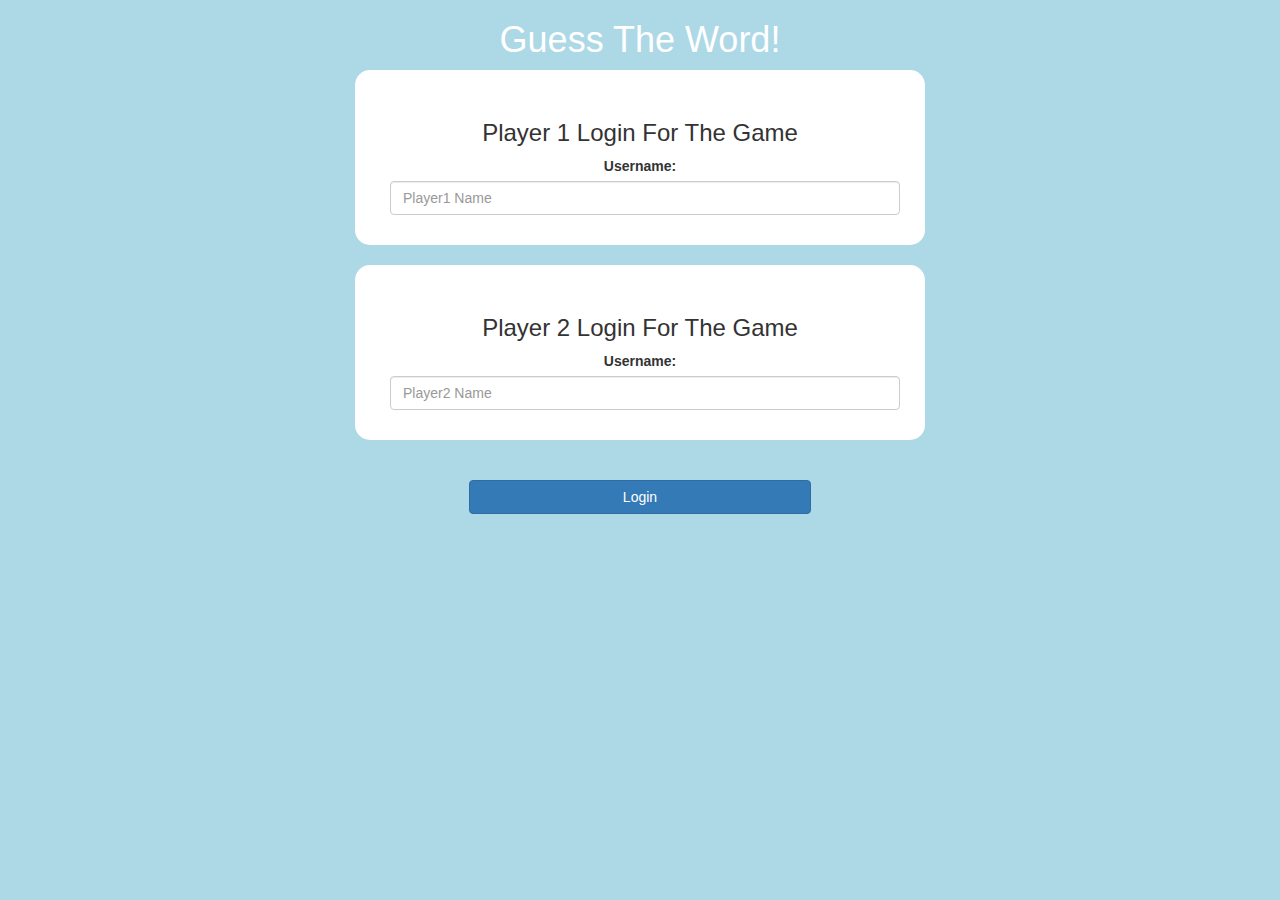
<file: index.html>
<!DOCTYPE html>
<html>
<head>
	<title>Guess The Word</title>

<meta name="viewport" content="width=device-width, initial-scale=1">
<link rel="stylesheet" href="https://maxcdn.bootstrapcdn.com/bootstrap/3.4.0/css/bootstrap.min.css">
<script src="https://ajax.googleapis.com/ajax/libs/jquery/3.4.1/jquery.min.js"></script>
<script src="https://maxcdn.bootstrapcdn.com/bootstrap/3.4.0/js/bootstrap.min.js"></script>

<link rel="stylesheet" type="text/css" href="game.css">

<script src="game_login.js"></script>
</head>
<body>
<div class="container">
<center>
	<h1 style="color: white;">Guess The Word!</h1>
	<div class="col-lg-4 col-md-8 col-sm-8 col-xs-11 login_div1">
		<h3>Player 1 Login For The Game</h3>
		<label>Username: </label>
		<input type="text" id="player1_name" class="form-control" placeholder="Player1 Name">
		<br>
	</div>
	<br>
	<div class="col-lg-4 col-md-8 col-sm-8 col-xs-11 login_div2">
		<h3>Player 2 Login For The Game</h3>
		<label>Username: </label>
		<input type="text" id="player2_name" class="form-control" placeholder="Player2 Name">
	</div>
	<br>
	<br>
	<button style="width:30%" class="btn btn-primary" onclick="add_user()">Login</button>
</center>
</div>
</body>
</html>
</file>
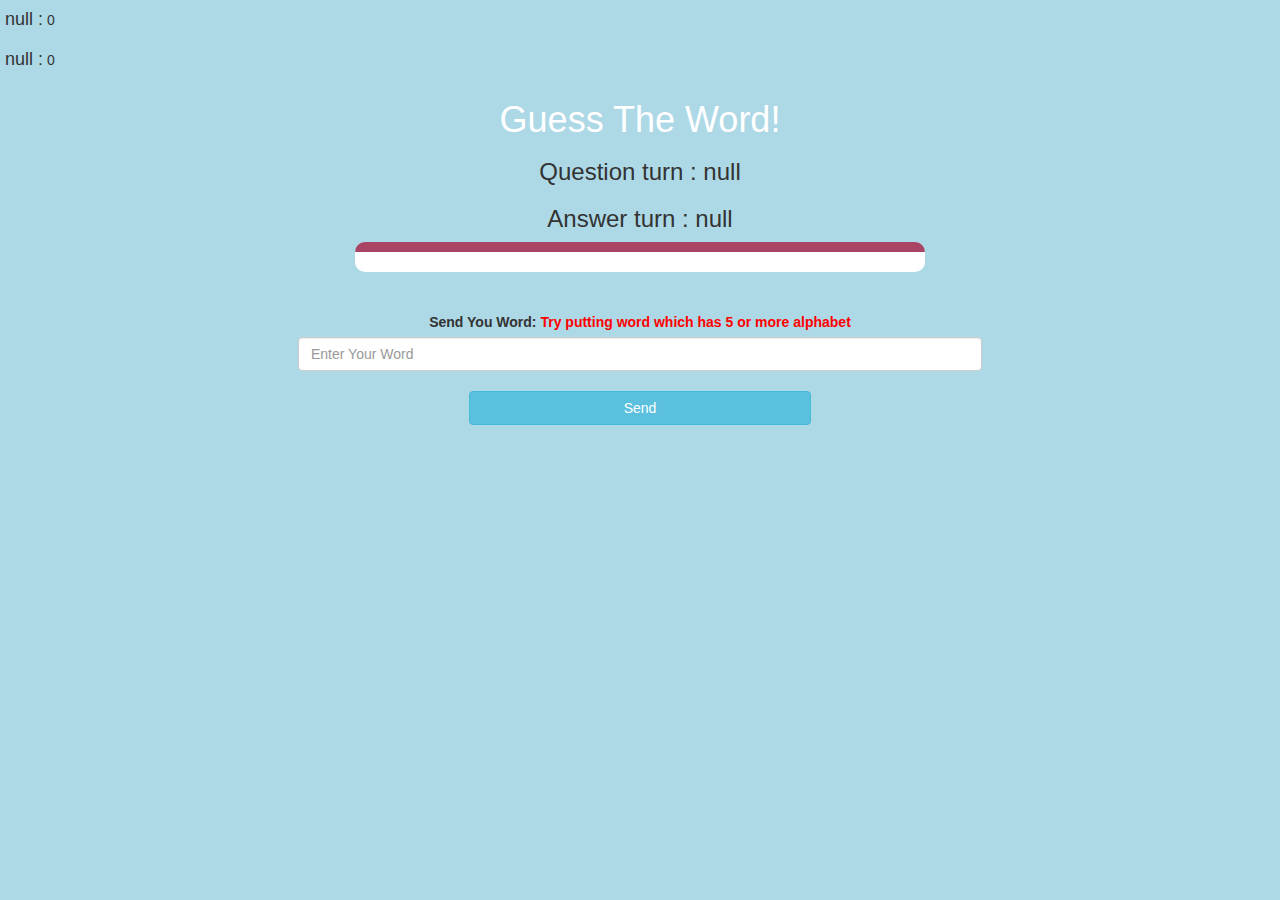
<file: game_page.html>
<html>
<head>
	<title>Guess The Word</title>

<meta name="viewport" content="width=device-width, initial-scale=1">
<link rel="stylesheet" href="https://maxcdn.bootstrapcdn.com/bootstrap/3.4.0/css/bootstrap.min.css">
<script src="https://ajax.googleapis.com/ajax/libs/jquery/3.4.1/jquery.min.js"></script>
<script src="https://maxcdn.bootstrapcdn.com/bootstrap/3.4.0/js/bootstrap.min.js"></script>

<link rel="stylesheet" type="text/css" href="game.css">
</head>
<body>
	<h4 id="player1_name"></h4> 
	<span id="player1_score"></span>
	<br>
	<h4 id="player2_name"></h4>
	<span id="player2_score"></span>
<div class="container">
	<center>
		<h1 style="color: white;">Guess The Word!</h1>
		<h3 id="player_question"></h3>
		<h3 id="player_answer"></h3>
		<div id="output" class="col-lg-6"></div>
		<br>
		<br>
        <label>Send You Word: <b style="color: red">Try putting word which has 5 or more alphabet</b></label>
        <input type="text" id="word" class="form-control" placeholder="Enter Your Word">
		<br>
        <button type="button" class="btn btn-info" onclick="send();" style="width:30%;">Send</button>
	</center>
</div>

<script src="game_page.js"></script>
</body>
</html>
</file>
<file: game.css>
body
{
	background: lightblue;
}

	.login_div1 , .login_div2
	{
		background: white;
		padding: 30px;
		float: none;
		border-radius: 15px;
		width: 50%;
	}


#player1_name , #player2_name
{
	display: inline-block;
	margin-left: 5px;
}
#word
{
	width: 60%;
}
#word_display
{
	letter-spacing: 5px;
}
#output
{
background: white;
border-radius: 10px;
border-top: 10px solid #AA4465;
padding: 10px;
float: none;
text-align: left;
}
</file>
